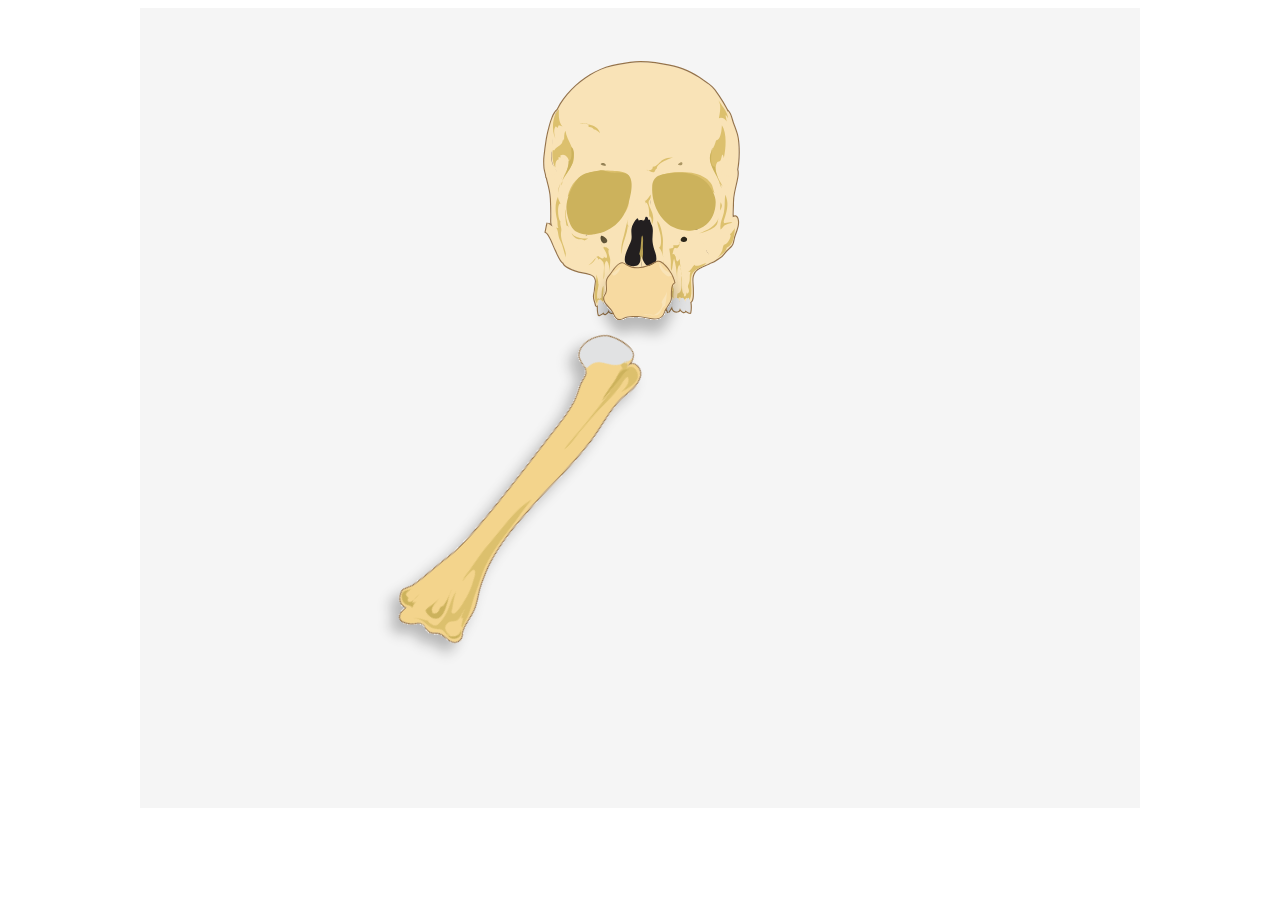
<file: skeleton.html>
<!DOCTYPE html>
<html lang="en">
<head>
    <meta charset="UTF-8">
    <meta name="viewport" content="width=device-width, initial-scale=1.0">
    <title>Skeletal System</title>
    <style>
        .skeleton-container {
            position: relative;
            width: 1000px;
            height: 800px;
            margin: 0 auto;
            background-color: #f5f5f5;
        }

        .bone {
            position: absolute;
            transform-origin: center;
        }

        /* Position the cranium at the top */
        #cranium {
            top: 50px;
            left: 50%;
            transform: translateX(-50%);
            width: 200px;
        }

        /* Position the manubrium below the cranium */
        #manubrium {
            top: 250px;
            left: 50%;
            transform: translateX(-50%);
            width: 100px;
        }

        /* Position the left humerus */
        #humerus-left {
            top: 300px;
            left: 30%;
            transform: rotate(45deg);
            width: 150px;
        }

        /* Add more bone positions as needed */
    </style>
</head>
<body>
    <div class="skeleton-container">
        <object id="cranium" class="bone" data="Cranium.svg" type="image/svg+xml"></object>
        <object id="manubrium" class="bone" data="Manubrium.svg" type="image/svg+xml"></object>
        <object id="humerus-left" class="bone" data="HumerusLeft.svg" type="image/svg+xml"></object>
    </div>
</body>
</html>
</file>
